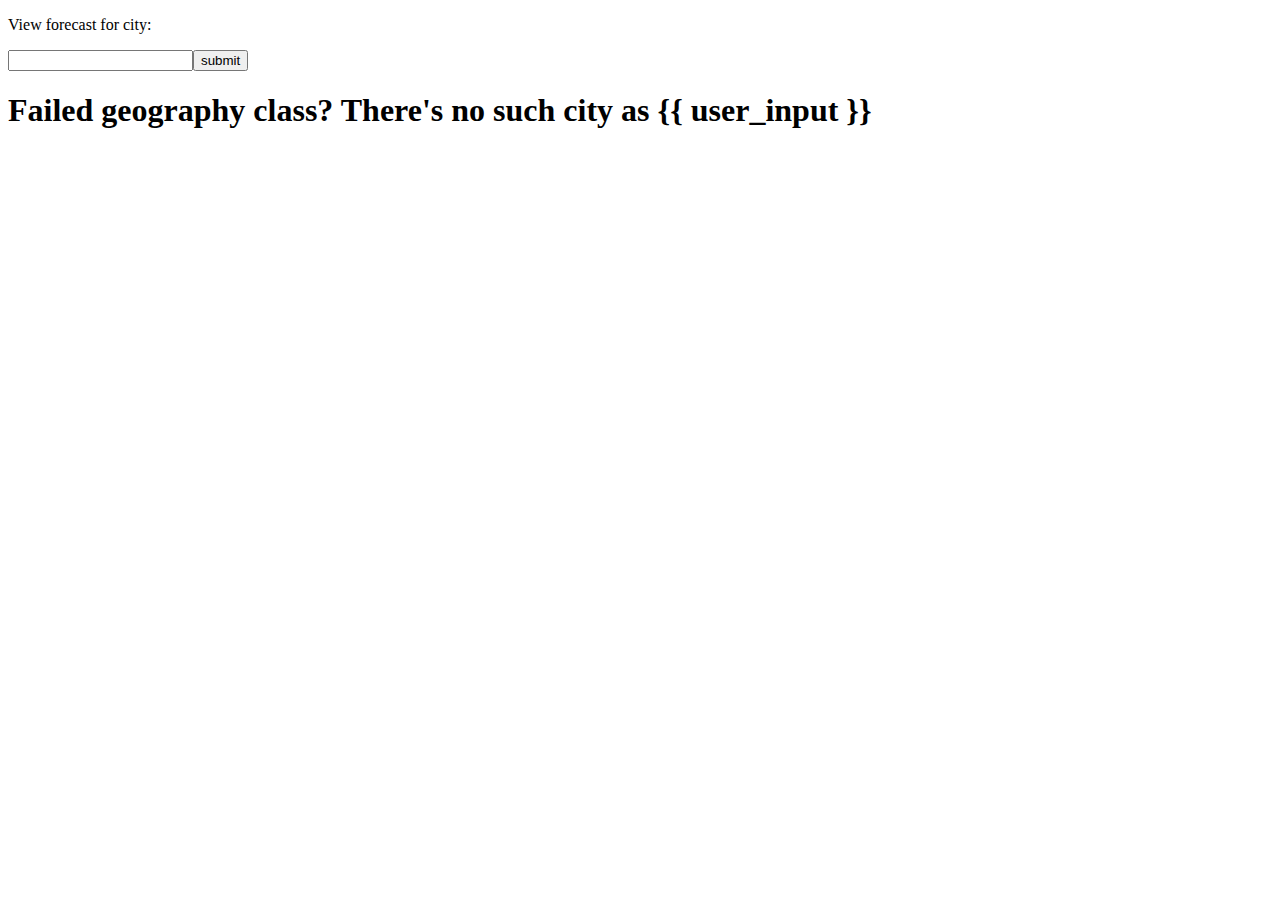
<file: templates/invalid_city.html>
<!DOCTYPE html>
<html>
<head>
    <title></title>
</head>
<body>
    <form>
        <p>View forecast for city: </p><input type="text" name="searchcity"><input type="submit" value="submit">
    </form>
        <h1>Failed geography class? There's no such city as {{ user_input }}</h1>
</body>
</html>
</file>
